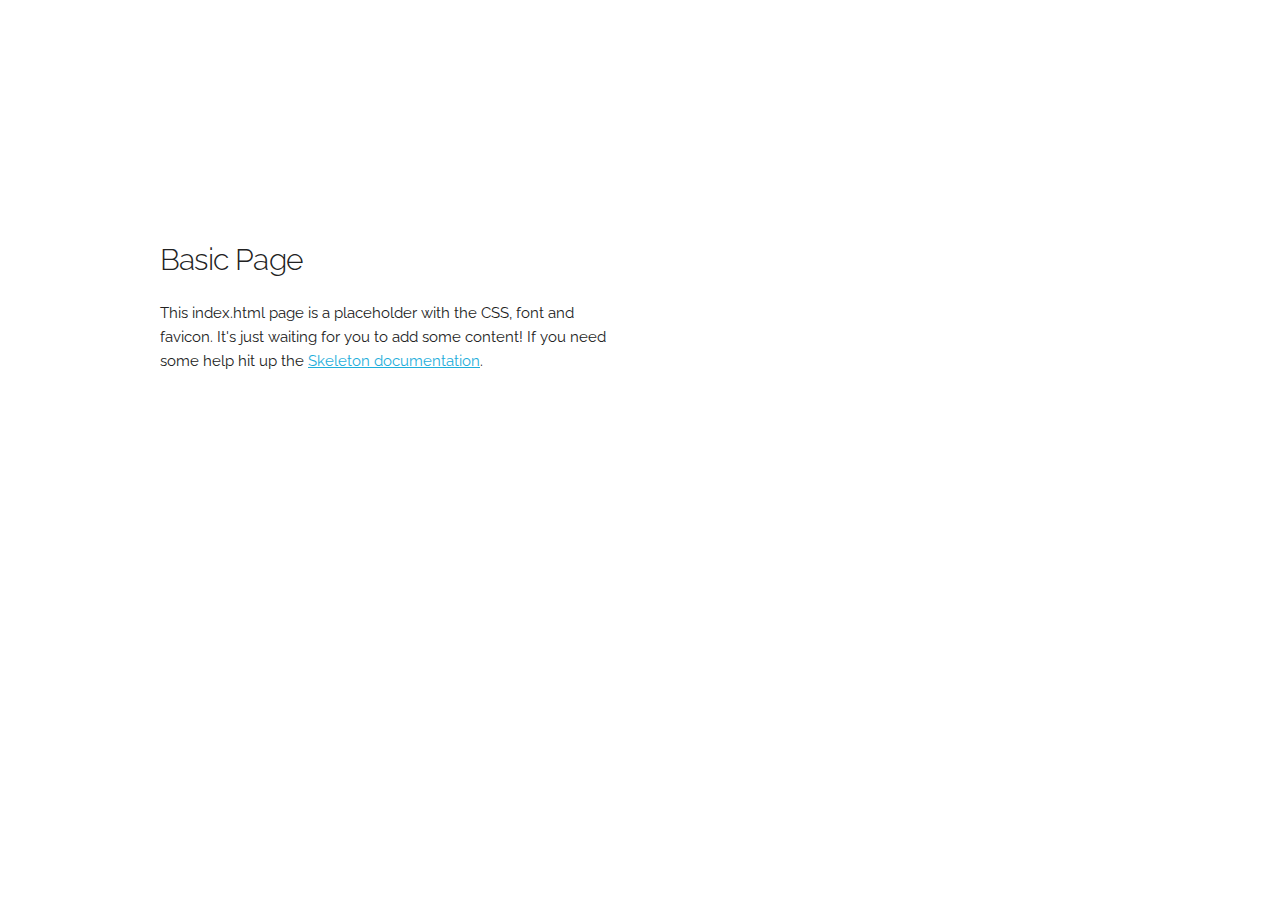
<file: static/Skeleton-2.0.4/index.html>
<!DOCTYPE html>
<html lang="en">
<head>

  <!-- Basic Page Needs
  –––––––––––––––––––––––––––––––––––––––––––––––––– -->
  <meta charset="utf-8">
  <title>Your page title here :)</title>
  <meta name="description" content="">
  <meta name="author" content="">

  <!-- Mobile Specific Metas
  –––––––––––––––––––––––––––––––––––––––––––––––––– -->
  <meta name="viewport" content="width=device-width, initial-scale=1">

  <!-- FONT
  –––––––––––––––––––––––––––––––––––––––––––––––––– -->
  <link href="//fonts.googleapis.com/css?family=Raleway:400,300,600" rel="stylesheet" type="text/css">

  <!-- CSS
  –––––––––––––––––––––––––––––––––––––––––––––––––– -->
  <link rel="stylesheet" href="css/normalize.css">
  <link rel="stylesheet" href="css/skeleton.css">

  <!-- Favicon
  –––––––––––––––––––––––––––––––––––––––––––––––––– -->
  <link rel="icon" type="image/png" href="images/favicon.png">

</head>
<body>

  <!-- Primary Page Layout
  –––––––––––––––––––––––––––––––––––––––––––––––––– -->
  <div class="container">
    <div class="row">
      <div class="one-half column" style="margin-top: 25%">
        <h4>Basic Page</h4>
        <p>This index.html page is a placeholder with the CSS, font and favicon. It's just waiting for you to add some content! If you need some help hit up the <a href="http://www.getskeleton.com">Skeleton documentation</a>.</p>
      </div>
    </div>
  </div>

<!-- End Document
  –––––––––––––––––––––––––––––––––––––––––––––––––– -->
</body>
</html>
</file>
<file: static/Skeleton-2.0.4/css/skeleton.css>
/*
* Skeleton V2.0.4
* Copyright 2014, Dave Gamache
* www.getskeleton.com
* Free to use under the MIT license.
* http://www.opensource.org/licenses/mit-license.php
* 12/29/2014
*/


/* Table of contents
––––––––––––––––––––––––––––––––––––––––––––––––––
- Grid
- Base Styles
- Typography
- Links
- Buttons
- Forms
- Lists
- Code
- Tables
- Spacing
- Utilities
- Clearing
- Media Queries
*/


/* Grid
–––––––––––––––––––––––––––––––––––––––––––––––––– */
.container {
  position: relative;
  width: 100%;
  max-width: 960px;
  margin: 0 auto;
  padding: 0 20px;
  box-sizing: border-box; }
.column,
.columns {
  width: 100%;
  float: left;
  box-sizing: border-box; }

/* For devices larger than 400px */
@media (min-width: 400px) {
  .container {
    width: 85%;
    padding: 0; }
}

/* For devices larger than 550px */
@media (min-width: 550px) {
  .container {
    width: 80%; }
  .column,
  .columns {
    margin-left: 4%; }
  .column:first-child,
  .columns:first-child {
    margin-left: 0; }

  .one.column,
  .one.columns                    { width: 4.66666666667%; }
  .two.columns                    { width: 13.3333333333%; }
  .three.columns                  { width: 22%;            }
  .four.columns                   { width: 30.6666666667%; }
  .five.columns                   { width: 39.3333333333%; }
  .six.columns                    { width: 48%;            }
  .seven.columns                  { width: 56.6666666667%; }
  .eight.columns                  { width: 65.3333333333%; }
  .nine.columns                   { width: 74.0%;          }
  .ten.columns                    { width: 82.6666666667%; }
  .eleven.columns                 { width: 91.3333333333%; }
  .twelve.columns                 { width: 100%; margin-left: 0; }

  .one-third.column               { width: 30.6666666667%; }
  .two-thirds.column              { width: 65.3333333333%; }

  .one-half.column                { width: 48%; }

  /* Offsets */
  .offset-by-one.column,
  .offset-by-one.columns          { margin-left: 8.66666666667%; }
  .offset-by-two.column,
  .offset-by-two.columns          { margin-left: 17.3333333333%; }
  .offset-by-three.column,
  .offset-by-three.columns        { margin-left: 26%;            }
  .offset-by-four.column,
  .offset-by-four.columns         { margin-left: 34.6666666667%; }
  .offset-by-five.column,
  .offset-by-five.columns         { margin-left: 43.3333333333%; }
  .offset-by-six.column,
  .offset-by-six.columns          { margin-left: 52%;            }
  .offset-by-seven.column,
  .offset-by-seven.columns        { margin-left: 60.6666666667%; }
  .offset-by-eight.column,
  .offset-by-eight.columns        { margin-left: 69.3333333333%; }
  .offset-by-nine.column,
  .offset-by-nine.columns         { margin-left: 78.0%;          }
  .offset-by-ten.column,
  .offset-by-ten.columns          { margin-left: 86.6666666667%; }
  .offset-by-eleven.column,
  .offset-by-eleven.columns       { margin-left: 95.3333333333%; }

  .offset-by-one-third.column,
  .offset-by-one-third.columns    { margin-left: 34.6666666667%; }
  .offset-by-two-thirds.column,
  .offset-by-two-thirds.columns   { margin-left: 69.3333333333%; }

  .offset-by-one-half.column,
  .offset-by-one-half.columns     { margin-left: 52%; }

}


/* Base Styles
–––––––––––––––––––––––––––––––––––––––––––––––––– */
/* NOTE
html is set to 62.5% so that all the REM measurements throughout Skeleton
are based on 10px sizing. So basically 1.5rem = 15px :) */
html {
  font-size: 62.5%; }
body {
  font-size: 1.5em; /* currently ems cause chrome bug misinterpreting rems on body element */
  line-height: 1.6;
  font-weight: 400;
  font-family: "Raleway", "HelveticaNeue", "Helvetica Neue", Helvetica, Arial, sans-serif;
  color: #222; }


/* Typography
–––––––––––––––––––––––––––––––––––––––––––––––––– */
h1, h2, h3, h4, h5, h6 {
  margin-top: 0;
  margin-bottom: 2rem;
  font-weight: 300; }
h1 { font-size: 4.0rem; line-height: 1.2;  letter-spacing: -.1rem;}
h2 { font-size: 3.6rem; line-height: 1.25; letter-spacing: -.1rem; }
h3 { font-size: 3.0rem; line-height: 1.3;  letter-spacing: -.1rem; }
h4 { font-size: 2.4rem; line-height: 1.35; letter-spacing: -.08rem; }
h5 { font-size: 1.8rem; line-height: 1.5;  letter-spacing: -.05rem; }
h6 { font-size: 1.5rem; line-height: 1.6;  letter-spacing: 0; }

/* Larger than phablet */
@media (min-width: 550px) {
  h1 { font-size: 5.0rem; }
  h2 { font-size: 4.2rem; }
  h3 { font-size: 3.6rem; }
  h4 { font-size: 3.0rem; }
  h5 { font-size: 2.4rem; }
  h6 { font-size: 1.5rem; }
}

p {
  margin-top: 0; }


/* Links
–––––––––––––––––––––––––––––––––––––––––––––––––– */
a {
  color: #1EAEDB; }
a:hover {
  color: #0FA0CE; }


/* Buttons
–––––––––––––––––––––––––––––––––––––––––––––––––– */
.button,
button,
input[type="submit"],
input[type="reset"],
input[type="button"] {
  display: inline-block;
  height: 38px;
  padding: 0 30px;
  color: #555;
  text-align: center;
  font-size: 11px;
  font-weight: 600;
  line-height: 38px;
  letter-spacing: .1rem;
  text-transform: uppercase;
  text-decoration: none;
  white-space: nowrap;
  background-color: transparent;
  border-radius: 4px;
  border: 1px solid #bbb;
  cursor: pointer;
  box-sizing: border-box; }
.button:hover,
button:hover,
input[type="submit"]:hover,
input[type="reset"]:hover,
input[type="button"]:hover,
.button:focus,
button:focus,
input[type="submit"]:focus,
input[type="reset"]:focus,
input[type="button"]:focus {
  color: #333;
  border-color: #888;
  outline: 0; }
.button.button-primary,
button.button-primary,
input[type="submit"].button-primary,
input[type="reset"].button-primary,
input[type="button"].button-primary {
  color: #FFF;
  background-color: #33C3F0;
  border-color: #33C3F0; }
.button.button-primary:hover,
button.button-primary:hover,
input[type="submit"].button-primary:hover,
input[type="reset"].button-primary:hover,
input[type="button"].button-primary:hover,
.button.button-primary:focus,
button.button-primary:focus,
input[type="submit"].button-primary:focus,
input[type="reset"].button-primary:focus,
input[type="button"].button-primary:focus {
  color: #FFF;
  background-color: #1EAEDB;
  border-color: #1EAEDB; }


/* Forms
–––––––––––––––––––––––––––––––––––––––––––––––––– */
input[type="email"],
input[type="number"],
input[type="search"],
input[type="text"],
input[type="tel"],
input[type="url"],
input[type="password"],
textarea,
select {
  height: 38px;
  padding: 6px 10px; /* The 6px vertically centers text on FF, ignored by Webkit */
  background-color: #fff;
  border: 1px solid #D1D1D1;
  border-radius: 4px;
  box-shadow: none;
  box-sizing: border-box; }
/* Removes awkward default styles on some inputs for iOS */
input[type="email"],
input[type="number"],
input[type="search"],
input[type="text"],
input[type="tel"],
input[type="url"],
input[type="password"],
textarea {
  -webkit-appearance: none;
     -moz-appearance: none;
          appearance: none; }
textarea {
  min-height: 65px;
  padding-top: 6px;
  padding-bottom: 6px; }
input[type="email"]:focus,
input[type="number"]:focus,
input[type="search"]:focus,
input[type="text"]:focus,
input[type="tel"]:focus,
input[type="url"]:focus,
input[type="password"]:focus,
textarea:focus,
select:focus {
  border: 1px solid #33C3F0;
  outline: 0; }
label,
legend {
  display: block;
  margin-bottom: .5rem;
  font-weight: 600; }
fieldset {
  padding: 0;
  border-width: 0; }
input[type="checkbox"],
input[type="radio"] {
  display: inline; }
label > .label-body {
  display: inline-block;
  margin-left: .5rem;
  font-weight: normal; }


/* Lists
–––––––––––––––––––––––––––––––––––––––––––––––––– */
ul {
  list-style: circle inside; }
ol {
  list-style: decimal inside; }
ol, ul {
  padding-left: 0;
  margin-top: 0; }
ul ul,
ul ol,
ol ol,
ol ul {
  margin: 1.5rem 0 1.5rem 3rem;
  font-size: 90%; }
li {
  margin-bottom: 1rem; }


/* Code
–––––––––––––––––––––––––––––––––––––––––––––––––– */
code {
  padding: .2rem .5rem;
  margin: 0 .2rem;
  font-size: 90%;
  white-space: nowrap;
  background: #F1F1F1;
  border: 1px solid #E1E1E1;
  border-radius: 4px; }
pre > code {
  display: block;
  padding: 1rem 1.5rem;
  white-space: pre; }


/* Tables
–––––––––––––––––––––––––––––––––––––––––––––––––– */
th,
td {
  padding: 12px 15px;
  text-align: left;
  border-bottom: 1px solid #E1E1E1; }
th:first-child,
td:first-child {
  padding-left: 0; }
th:last-child,
td:last-child {
  padding-right: 0; }


/* Spacing
–––––––––––––––––––––––––––––––––––––––––––––––––– */
button,
.button {
  margin-bottom: 1rem; }
input,
textarea,
select,
fieldset {
  margin-bottom: 1.5rem; }
pre,
blockquote,
dl,
figure,
table,
p,
ul,
ol,
form {
  margin-bottom: 2.5rem; }


/* Utilities
–––––––––––––––––––––––––––––––––––––––––––––––––– */
.u-full-width {
  width: 100%;
  box-sizing: border-box; }
.u-max-full-width {
  max-width: 100%;
  box-sizing: border-box; }
.u-pull-right {
  float: right; }
.u-pull-left {
  float: left; }


/* Misc
–––––––––––––––––––––––––––––––––––––––––––––––––– */
hr {
  margin-top: 3rem;
  margin-bottom: 3.5rem;
  border-width: 0;
  border-top: 1px solid #E1E1E1; }


/* Clearing
–––––––––––––––––––––––––––––––––––––––––––––––––– */

/* Self Clearing Goodness */
.container:after,
.row:after,
.u-cf {
  content: "";
  display: table;
  clear: both; }


/* Media Queries
–––––––––––––––––––––––––––––––––––––––––––––––––– */
/*
Note: The best way to structure the use of media queries is to create the queries
near the relevant code. For example, if you wanted to change the styles for buttons
on small devices, paste the mobile query code up in the buttons section and style it
there.
*/


/* Larger than mobile */
@media (min-width: 400px) {}

/* Larger than phablet (also point when grid becomes active) */
@media (min-width: 550px) {}

/* Larger than tablet */
@media (min-width: 750px) {}

/* Larger than desktop */
@media (min-width: 1000px) {}

/* Larger than Desktop HD */
@media (min-width: 1200px) {}
</file>
